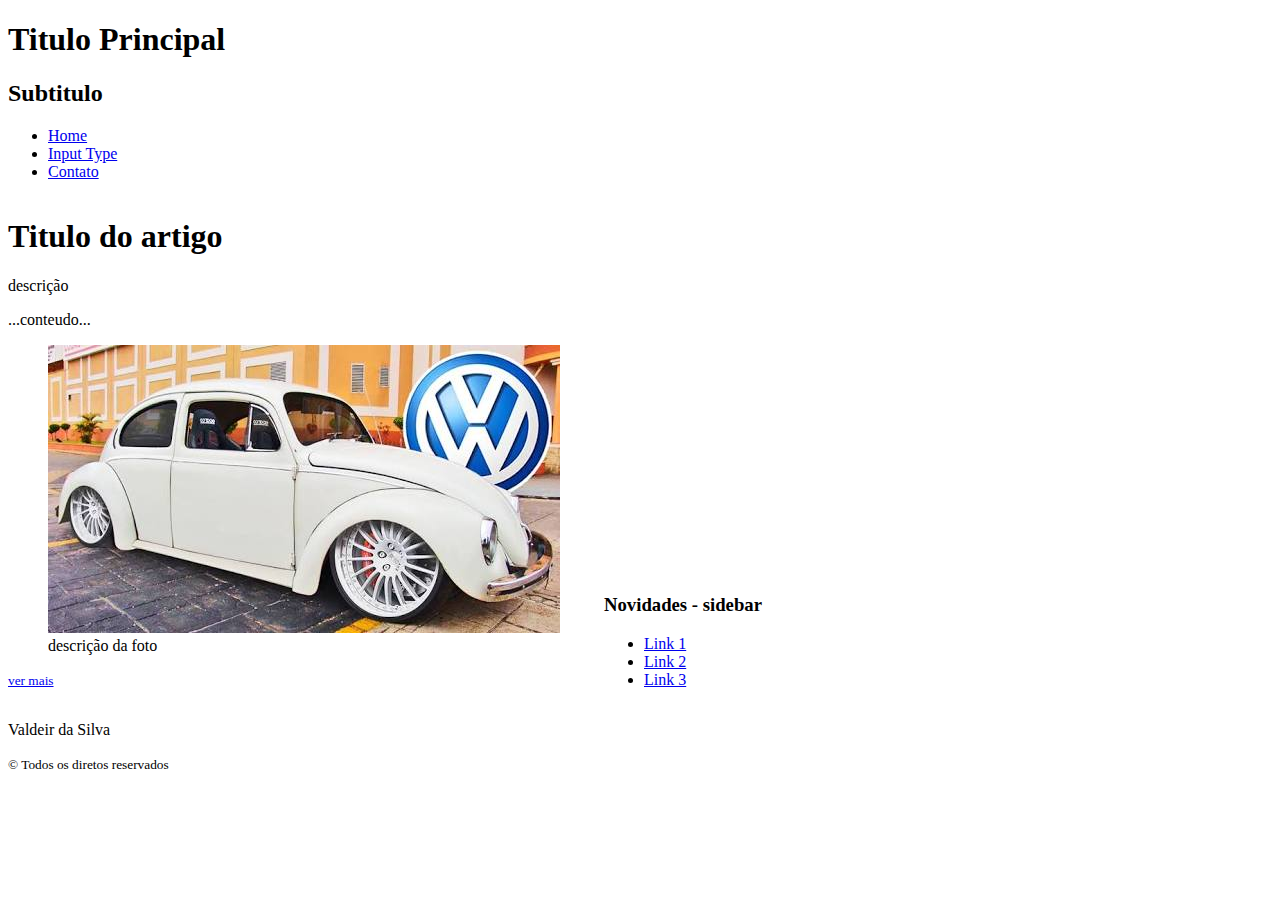
<file: index.html>
<!DOCTYPE html>
<html lang="en">

<head>
    <meta charset="UTF-8">
    <meta name="keyword" content="HTML5, tips, course">
    <meta name="descripton" content="Aprendendo os recursos do HTML5">
    <meta name="author" content="Valdeir da Silva">
    <meta name="robots" content="index,follow">

    <meta name="viewport" content="width=device-width, initial-scale=1.0">
    <meta http-equiv="X-UA-Compatible" content="ie=edge">
    <title>Document</title>
    <script>document.createElement("myTag")</script>
    <link rel="stylesheet" type="text/css" href="css/style.css">


    <!--[if lt IE 9]> configuração para executar tags em navegadores antigos
    <script src="http://html5shiv.googlecode.com/svn/trunk/html5.js"></script>
    <![endif]-->
</head>

<body>

    <header>
        <h1>Titulo Principal</h1>
        <h2>Subtitulo</h2>
        <nav>
            <ul class="menu">
                <li>
                    <a href="index.html">Home</a>
                </li>
                <li>
                    <a href="form.html">Input Type</a>
                </li>
                <li>
                    <a href="contact.html">Contato</a>
                </li>
            </ul>
        </nav>
    </header>
    <main>
        <section>
            <article>
                <header>
                    <h1>Titulo do artigo</h1>
                    <p>descrição</p>
                </header>
                ...conteudo...
                <figure>
                    <img src="img/figure.jpeg" alt="descripton of figure">
                    <figcaption>descrição da foto</figcaption>
                </figure>
                <footer>
                    <small>
                        <a href="news.html">ver mais</a>
                    </small>
                </footer>
            </article>
        </section>

        <aside>
            <h3>Novidades - sidebar</h3>
            <ul>
                <li>
                    <a href="#">Link 1</a>
                </li>
                <li>
                    <a href="#">Link 2</a>
                </li>
                <li>
                    <a href="#">Link 3</a>
                </li>
            </ul>
        </aside>
    </main>

    <footer>
        <p>Valdeir da Silva</p>
        <small>&copy Todos os diretos reservados</small>
    </footer>

</body>

</html>
</file>
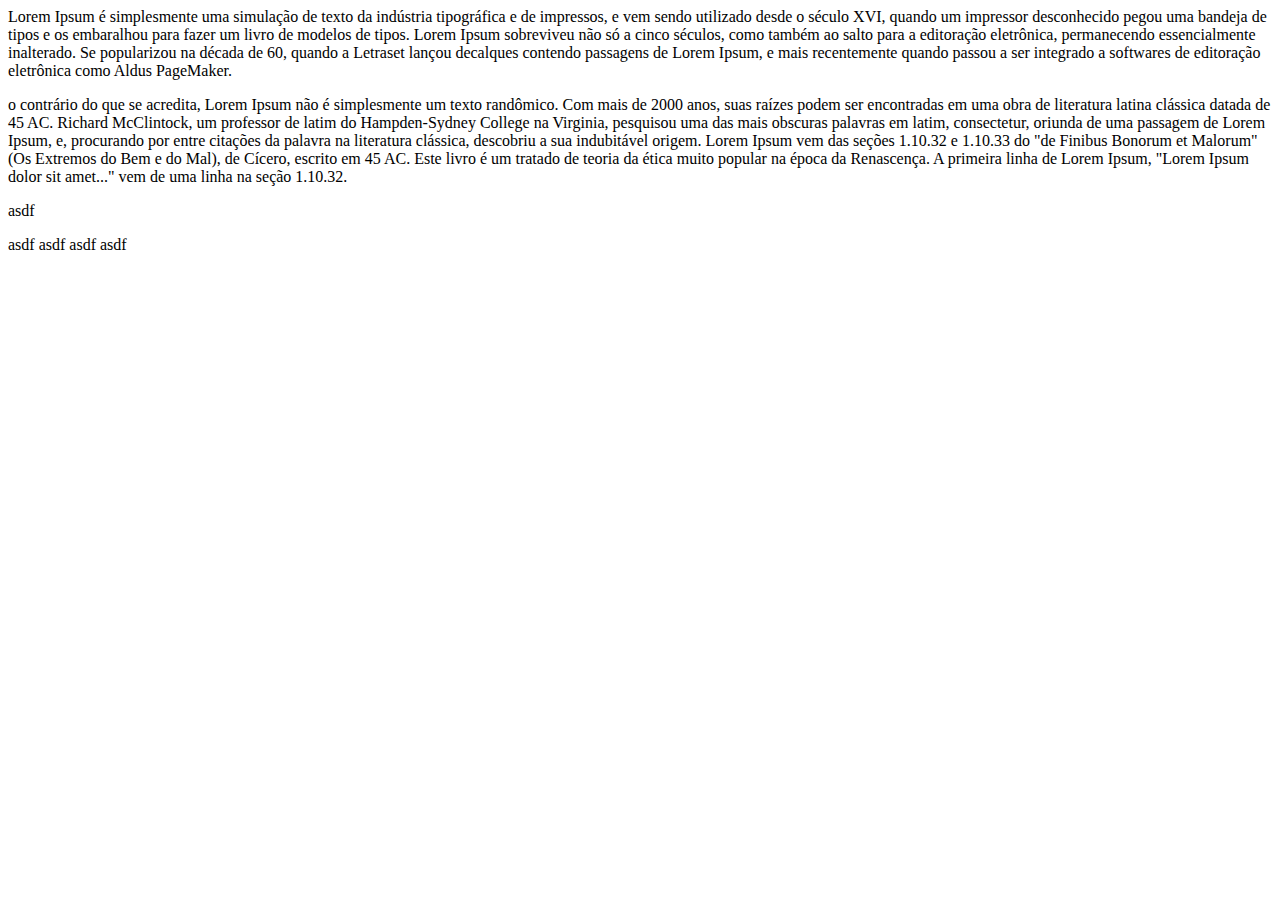
<file: 02-paragrafos.html>
<html>
	<head>
		<title>Titulo da pagina</title>
	</head>
	<body>
		<p>
			Lorem Ipsum é simplesmente uma simulação de texto da indústria tipográfica e de impressos, e vem sendo utilizado desde o século XVI, quando um impressor desconhecido pegou uma bandeja de tipos e os embaralhou para fazer um livro de modelos de tipos. Lorem Ipsum sobreviveu não só a cinco séculos, como também ao salto para a editoração eletrônica, permanecendo essencialmente inalterado. Se popularizou na década de 60, quando a Letraset lançou decalques contendo passagens de Lorem Ipsum, e mais recentemente quando passou a ser integrado a softwares de editoração eletrônica como Aldus PageMaker.
		</p>
		<p>
			o contrário do que se acredita, Lorem Ipsum não é simplesmente um texto randômico. Com mais de 2000 anos, suas raízes podem ser encontradas em uma obra de literatura latina clássica datada de 45 AC. Richard McClintock, um professor de latim do Hampden-Sydney College na Virginia, pesquisou uma das mais obscuras palavras em latim, consectetur, oriunda de uma passagem de Lorem Ipsum, e, procurando por entre citações da palavra na literatura clássica, descobriu a sua indubitável origem. Lorem Ipsum vem das seções 1.10.32 e 1.10.33 do "de Finibus Bonorum et Malorum" (Os Extremos do Bem e do Mal), de Cícero, escrito em 45 AC. Este livro é um tratado de teoria da ética muito popular na época da Renascença. A primeira linha de Lorem Ipsum, "Lorem Ipsum dolor sit amet..." vem de uma linha na seção 1.10.32.
		</p>
		<p>asdf</p>
		asdf
		asdf
		asdf
		asdf

	</body>
</html>
</file>
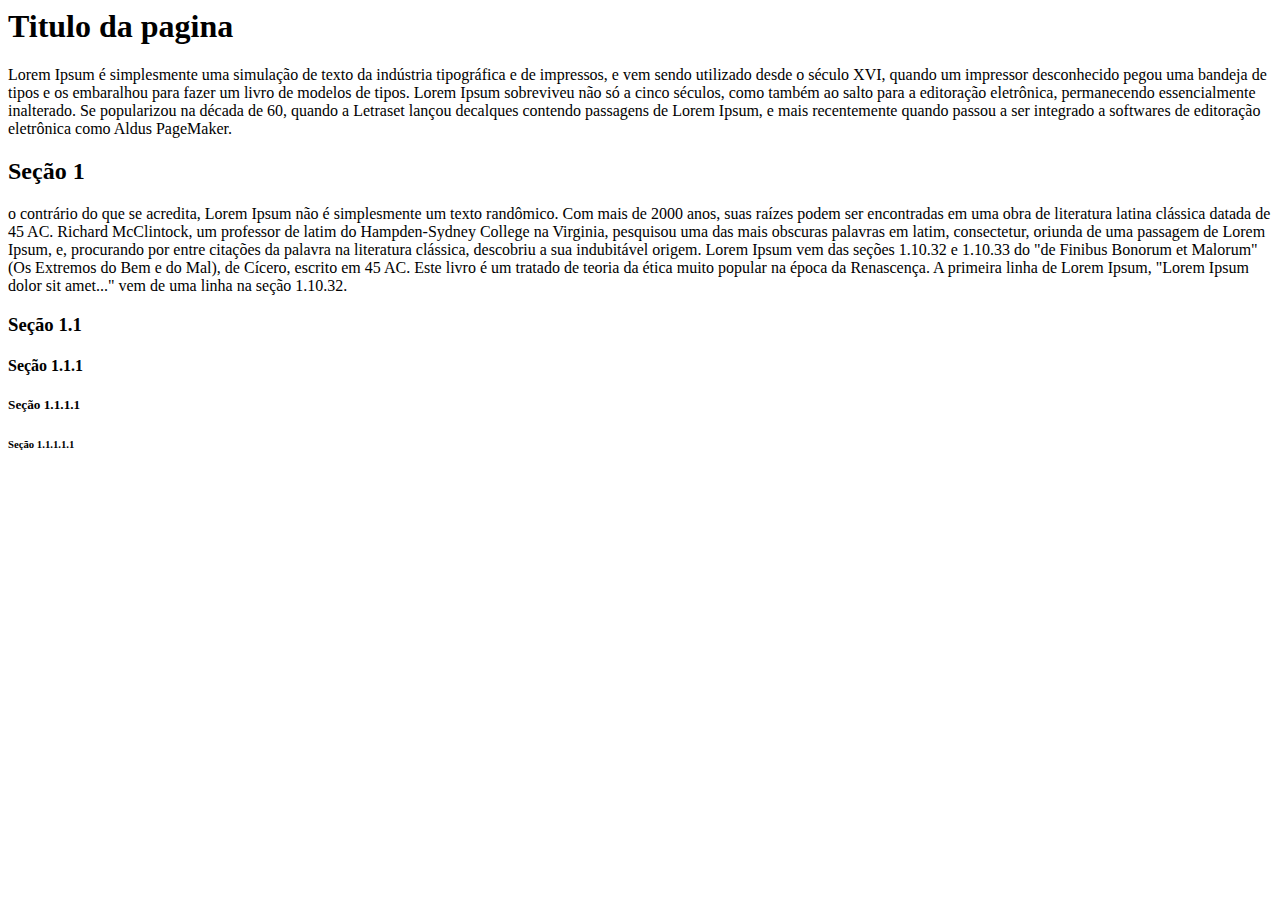
<file: 03-titulos.html>
<html>
	<head>
		<title>Titulo da pagina</title>
	</head>
	<body>
		<h1>Titulo da pagina</h1>
		<p>
			Lorem Ipsum é simplesmente uma simulação de texto da indústria tipográfica e de impressos, e vem sendo utilizado desde o século XVI, quando um impressor desconhecido pegou uma bandeja de tipos e os embaralhou para fazer um livro de modelos de tipos. Lorem Ipsum sobreviveu não só a cinco séculos, como também ao salto para a editoração eletrônica, permanecendo essencialmente inalterado. Se popularizou na década de 60, quando a Letraset lançou decalques contendo passagens de Lorem Ipsum, e mais recentemente quando passou a ser integrado a softwares de editoração eletrônica como Aldus PageMaker.
		</p>
		<h2>Seção 1</h2>
		<p>
			o contrário do que se acredita, Lorem Ipsum não é simplesmente um texto randômico. Com mais de 2000 anos, suas raízes podem ser encontradas em uma obra de literatura latina clássica datada de 45 AC. Richard McClintock, um professor de latim do Hampden-Sydney College na Virginia, pesquisou uma das mais obscuras palavras em latim, consectetur, oriunda de uma passagem de Lorem Ipsum, e, procurando por entre citações da palavra na literatura clássica, descobriu a sua indubitável origem. Lorem Ipsum vem das seções 1.10.32 e 1.10.33 do "de Finibus Bonorum et Malorum" (Os Extremos do Bem e do Mal), de Cícero, escrito em 45 AC. Este livro é um tratado de teoria da ética muito popular na época da Renascença. A primeira linha de Lorem Ipsum, "Lorem Ipsum dolor sit amet..." vem de uma linha na seção 1.10.32.
		</p>
		<h3>Seção 1.1</h3>
		<h4>Seção 1.1.1</h3>
		<h5>Seção 1.1.1.1</h3>
		<h6>Seção 1.1.1.1.1</h3>
	</body>
</html>
</file>
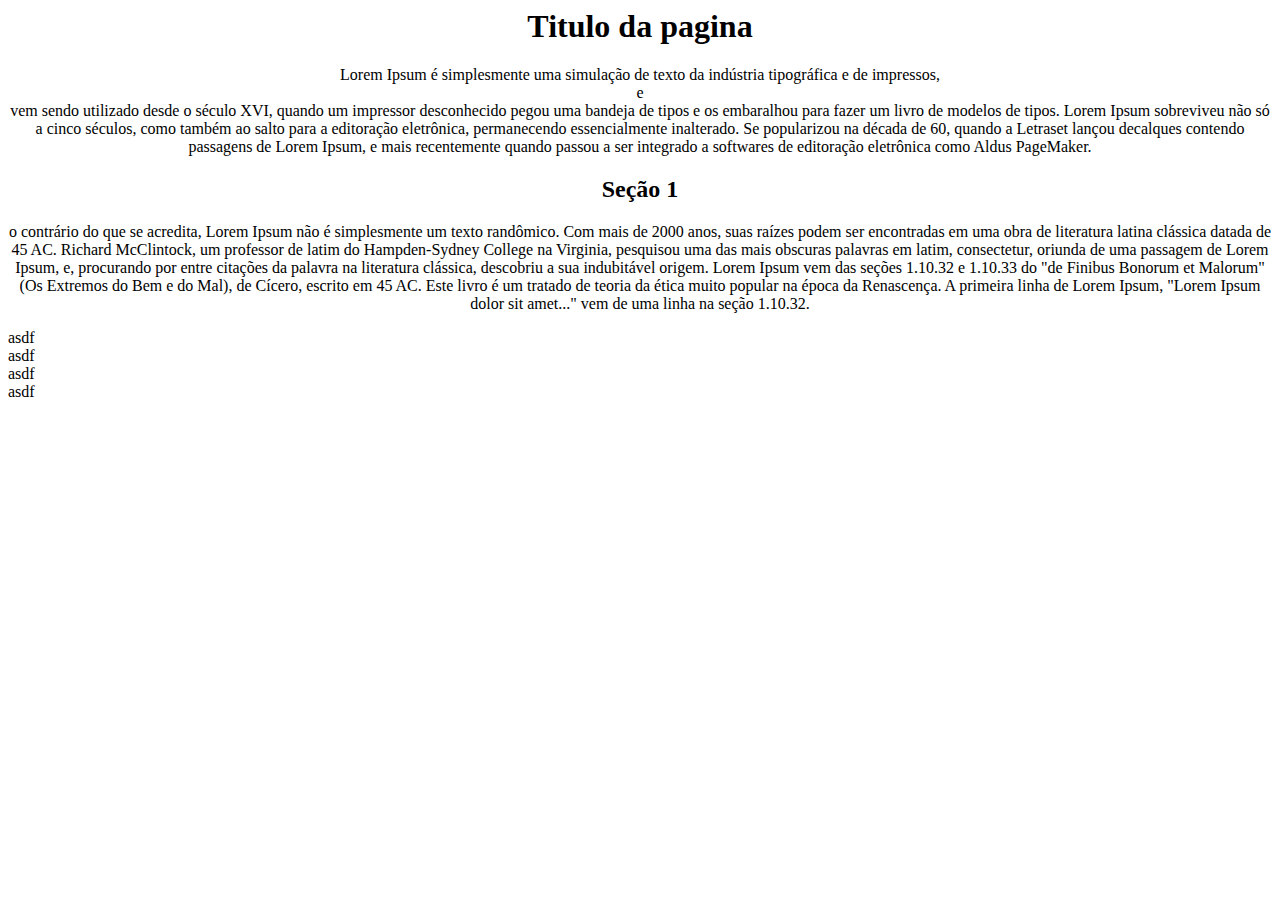
<file: 04-centralizacao-e-quebra-linha.html>
<html>
<head>
	<title>Titulo da pagina</title>
</head>
<body>
	<center>
		<h1>Titulo da pagina</h1>
		<p>
			Lorem Ipsum é simplesmente uma simulação de texto da indústria tipográfica e de impressos,
			<br/>
			e <br/>
			vem sendo utilizado desde o século XVI, quando um impressor desconhecido pegou uma bandeja de tipos e os embaralhou para fazer um livro de modelos de tipos. Lorem Ipsum sobreviveu não só a cinco séculos, como também ao salto para a editoração eletrônica, permanecendo essencialmente inalterado. Se popularizou na década de 60, quando a Letraset lançou decalques contendo passagens de Lorem Ipsum, e mais recentemente quando passou a ser integrado a softwares de editoração eletrônica como Aldus PageMaker.
		</p>
		<h2>Seção 1</h2>
		<p>
			o contrário do que se acredita, Lorem Ipsum não é simplesmente um texto randômico. Com mais de 2000 anos, suas raízes podem ser encontradas em uma obra de literatura latina clássica datada de 45 AC. Richard McClintock, um professor de latim do Hampden-Sydney College na Virginia, pesquisou uma das mais obscuras palavras em latim, consectetur, oriunda de uma passagem de Lorem Ipsum, e, procurando por entre citações da palavra na literatura clássica, descobriu a sua indubitável origem. Lorem Ipsum vem das seções 1.10.32 e 1.10.33 do "de Finibus Bonorum et Malorum" (Os Extremos do Bem e do Mal), de Cícero, escrito em 45 AC. Este livro é um tratado de teoria da ética muito popular na época da Renascença. A primeira linha de Lorem Ipsum, "Lorem Ipsum dolor sit amet..." vem de uma linha na seção 1.10.32.
		</p>
	</center>
	asdf
	<br/>
	asdf
	<br/>
	asdf
	<br/>
	asdf
</body>
</html>
</file>
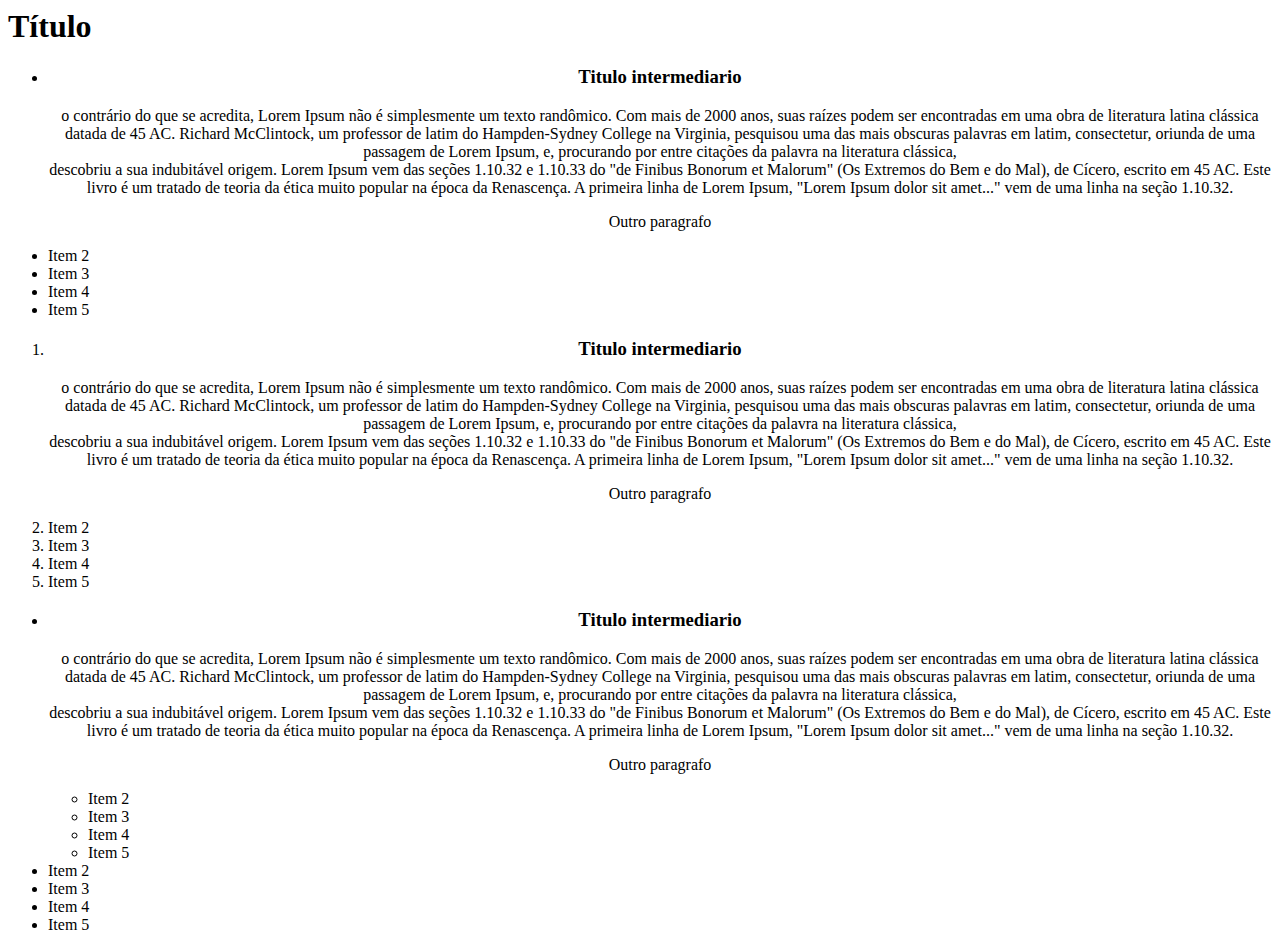
<file: 05-listas.html>
<html>
<head>
	<title>Titulo da pagina</title>
</head>
<body>
	<h1>Título</h1>
	<ul>
		<li>
			<center>
				<h3>Titulo intermediario</h3>
				<p>
				o contrário do que se acredita, Lorem Ipsum não é simplesmente um texto randômico. Com mais de 2000 anos, suas raízes podem ser encontradas em uma obra de literatura latina clássica datada de 45 AC. Richard McClintock, um professor de latim do Hampden-Sydney College na Virginia, pesquisou uma das mais obscuras palavras em latim, consectetur, oriunda de uma passagem de Lorem Ipsum, e, procurando por entre citações da palavra na literatura clássica,<br/> descobriu a sua indubitável origem. Lorem Ipsum vem das seções 1.10.32 e 1.10.33 do "de Finibus Bonorum et Malorum" (Os Extremos do Bem e do Mal), de Cícero, escrito em 45 AC. Este livro é um tratado de teoria da ética muito popular na época da Renascença. A primeira linha de Lorem Ipsum, "Lorem Ipsum dolor sit amet..." vem de uma linha na seção 1.10.32.
				</p>
				<p>Outro paragrafo</p>
			</center>
		</li>
		<li>Item 2</li>
		<li>Item 3</li>
		<li>Item 4</li>
		<li>Item 5</li>
	</ul>

	<ol>
		<li>
			<center>
				<h3>Titulo intermediario</h3>
				<p>
				o contrário do que se acredita, Lorem Ipsum não é simplesmente um texto randômico. Com mais de 2000 anos, suas raízes podem ser encontradas em uma obra de literatura latina clássica datada de 45 AC. Richard McClintock, um professor de latim do Hampden-Sydney College na Virginia, pesquisou uma das mais obscuras palavras em latim, consectetur, oriunda de uma passagem de Lorem Ipsum, e, procurando por entre citações da palavra na literatura clássica,<br/> descobriu a sua indubitável origem. Lorem Ipsum vem das seções 1.10.32 e 1.10.33 do "de Finibus Bonorum et Malorum" (Os Extremos do Bem e do Mal), de Cícero, escrito em 45 AC. Este livro é um tratado de teoria da ética muito popular na época da Renascença. A primeira linha de Lorem Ipsum, "Lorem Ipsum dolor sit amet..." vem de uma linha na seção 1.10.32.
				</p>
				<p>Outro paragrafo</p>
			</center>
		</li>
		<li>Item 2</li>
		<li>Item 3</li>
		<li>Item 4</li>
		<li>Item 5</li>
	</ol>

	<ul>
		<li>
			<center>
				<h3>Titulo intermediario</h3>
				<p>
				o contrário do que se acredita, Lorem Ipsum não é simplesmente um texto randômico. Com mais de 2000 anos, suas raízes podem ser encontradas em uma obra de literatura latina clássica datada de 45 AC. Richard McClintock, um professor de latim do Hampden-Sydney College na Virginia, pesquisou uma das mais obscuras palavras em latim, consectetur, oriunda de uma passagem de Lorem Ipsum, e, procurando por entre citações da palavra na literatura clássica,<br/> descobriu a sua indubitável origem. Lorem Ipsum vem das seções 1.10.32 e 1.10.33 do "de Finibus Bonorum et Malorum" (Os Extremos do Bem e do Mal), de Cícero, escrito em 45 AC. Este livro é um tratado de teoria da ética muito popular na época da Renascença. A primeira linha de Lorem Ipsum, "Lorem Ipsum dolor sit amet..." vem de uma linha na seção 1.10.32.
				</p>
				<p>Outro paragrafo</p>
			</center>
			<ul>
				<li>Item 2</li>
				<li>Item 3</li>
				<li>Item 4</li>
				<li>Item 5</li>
			</ul>
		</li>
		<li>Item 2</li>
		<li>Item 3</li>
		<li>Item 4</li>
		<li>Item 5</li>
	</ul>
</body>
</html>
</file>
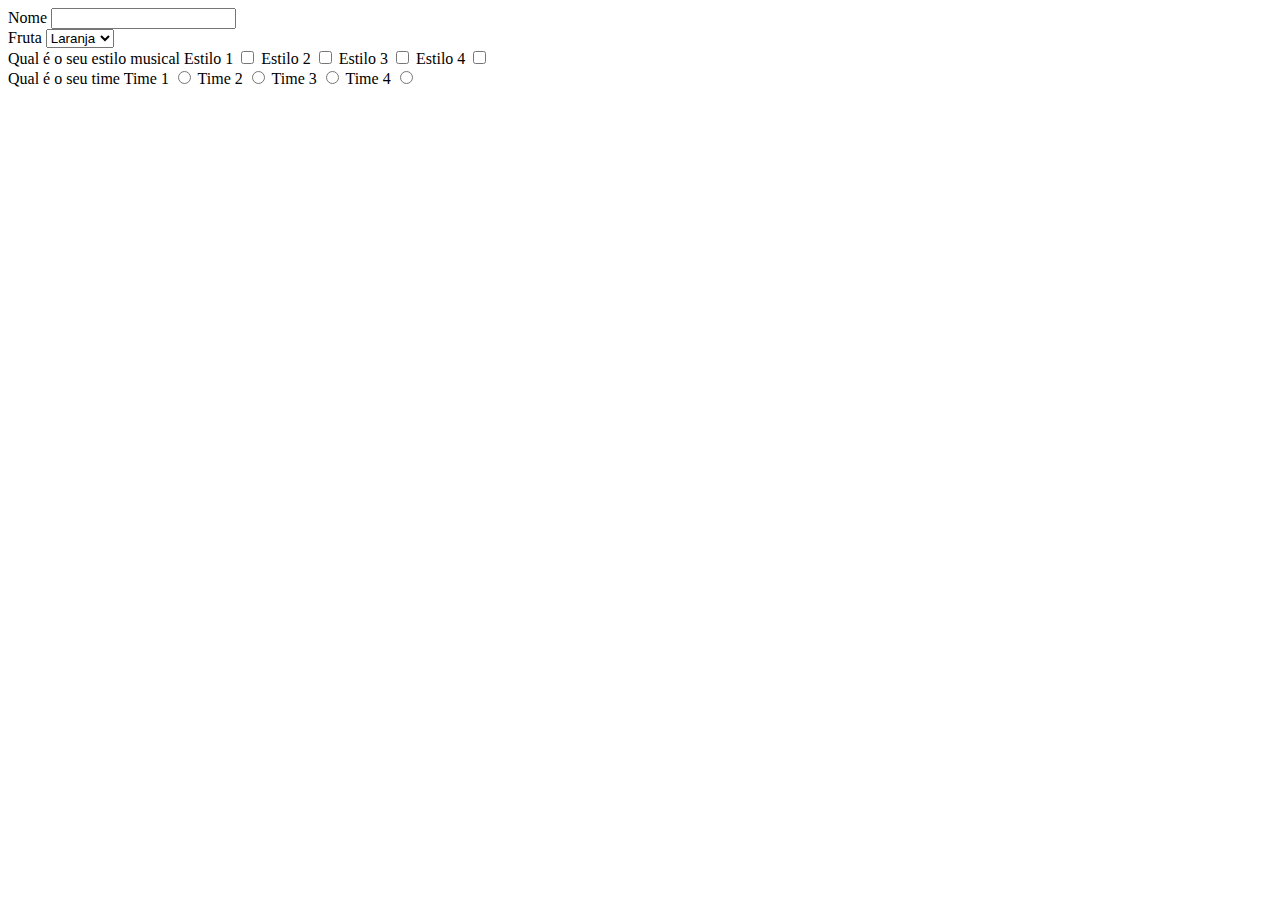
<file: 11-formularios.html>
<html>
<head>
	<title>Titulo da pagina</title>
</head>
<body>
	<form>
		<label>Nome</label>
		<input type="text" />
		
		<br/>
		
		<label>Fruta</label>
		<select>
			<option>Laranja</option>
			<option>Banana</option>
			<option>Maça</option>
		</select>

		<br/>
		
		<label>Qual é o seu estilo musical</label>
		<label>Estilo 1</label>
		<input type="checkbox" />
		<label>Estilo 2</label>
		<input type="checkbox" />
		<label>Estilo 3</label>
		<input type="checkbox" />
		<label>Estilo 4</label>
		<input type="checkbox" />
		
		<br/>
		
		<label>Qual é o seu time</label>
		<label>Time 1</label>
		<input type="radio" name="time"/>
		<label>Time 2</label>
		<input type="radio" name="time"/>
		<label>Time 3</label>
		<input type="radio" name="time"/>
		<label>Time 4</label>
		<input type="radio" name="time"/>
	</form>
</body>
</html>
</file>
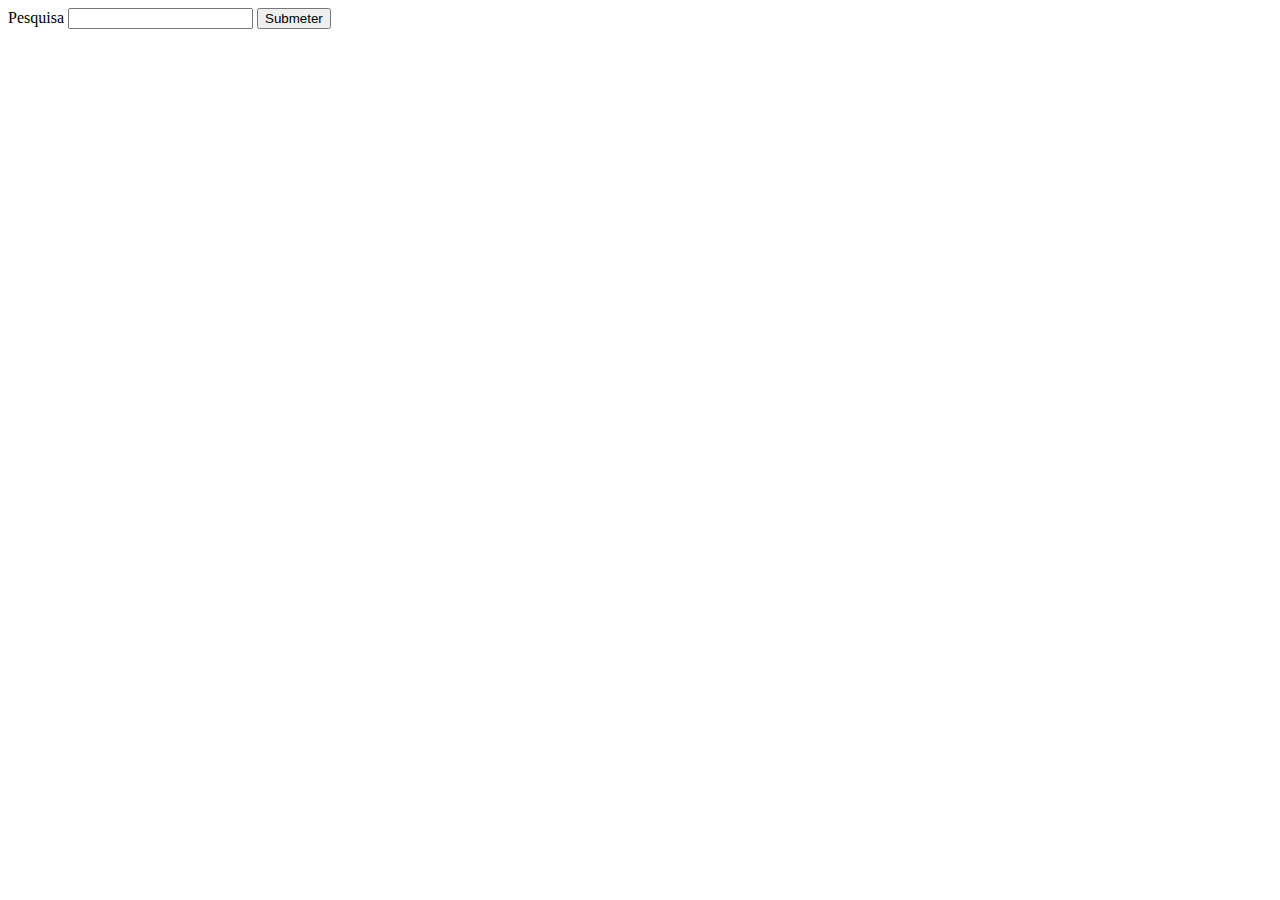
<file: 12-formulario-pesquisa-google.html>
<html>
<head>
	<title>Titulo da pagina</title>
</head>
<body>
	<form action="https://www.google.com.br/search">
		<label>Pesquisa</label>
		<input type="text" name="q"/>
		<input type="submit" value="Submeter">
	</form>
</body>
</html>
</file>
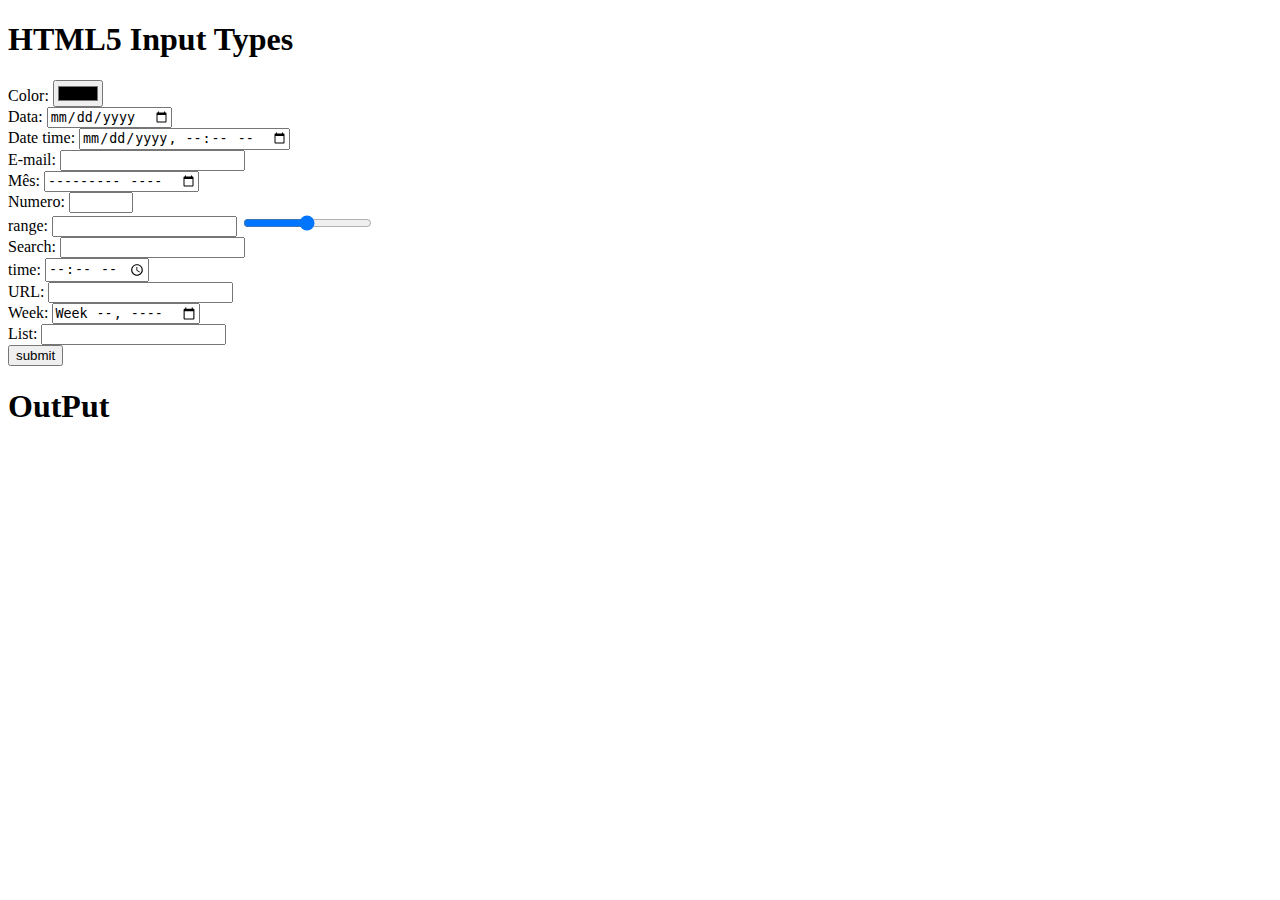
<file: form.html>
<!DOCTYPE html>
<html lang="en">

<head>
    <meta charset="UTF-8">
    <meta name="viewport" content="width=device-width, initial-scale=1.0">
    <meta http-equiv="X-UA-Compatible" content="ie=edge">
    <title>HTML5 Input Types</title>
</head>

<body>
    <header>
        <h1>HTML5 Input Types</h1>
    </header>

    <section>
        <form>
            <div class="form-group">
                <label>Color:</label>
                <input type="color">
            </div>
            <div class="form-group">
                <label>Data:</label>
                <input type="date">
            </div>
            <div class="form-group">
                <label>Date time:</label>
                <input type="datetime-local">
            </div>
            <div class="form-group">
                <label>E-mail:</label>
                <input type="email">
            </div>
            <div class="form-group">
                <label>Mês:</label>
                <input type="month">
            </div>
            <div class="form-group">
                <label>Numero:</label>
                <input type="number" min="0" max="100" step="10">
            </div>
            <div class="form-group">
                <label>range:</label>
                <input type="text" id="textinput">
                <input type="range" min="0" max="10" onchange="updateTextInput(this.value)">
                <script>
                    function updateTextInput(num) {
                        document.getElementById("textinput").value = num;
                    }

                </script>
            </div>
            <div class="form-group">
                <label>Search:</label>
                <input type="search">
            </div>
            <div class="form-group">
                <label>time:</label>
                <input type="time">
            </div>

            <div class="form-group">
                <label>URL:</label>
                <input type="url">
            </div>

            <div class="form-group">
                <label>Week:</label>
                <input type="week">
            </div>

            <div class="form-group">
                    <label>List:</label>
                    <input list="codes" name="code">
                    <datalist id="codes">
                        <option value="Javascript"></option>
                        <option value="PHP"></option>
                        <option value="Java"></option>
                    </datalist>
                </div>

            <button>submit</button>
        </form>
    </section>

    <section>
        <h1>OutPut</h1>

        
    </section>

</body>

</html>
</file>
<file: css/style.css>
heade,
section,
footer,
nav,
main,
article,
figure {
    display: block;
}

main section, main aside{
    display: inline-block;
}
</file>
